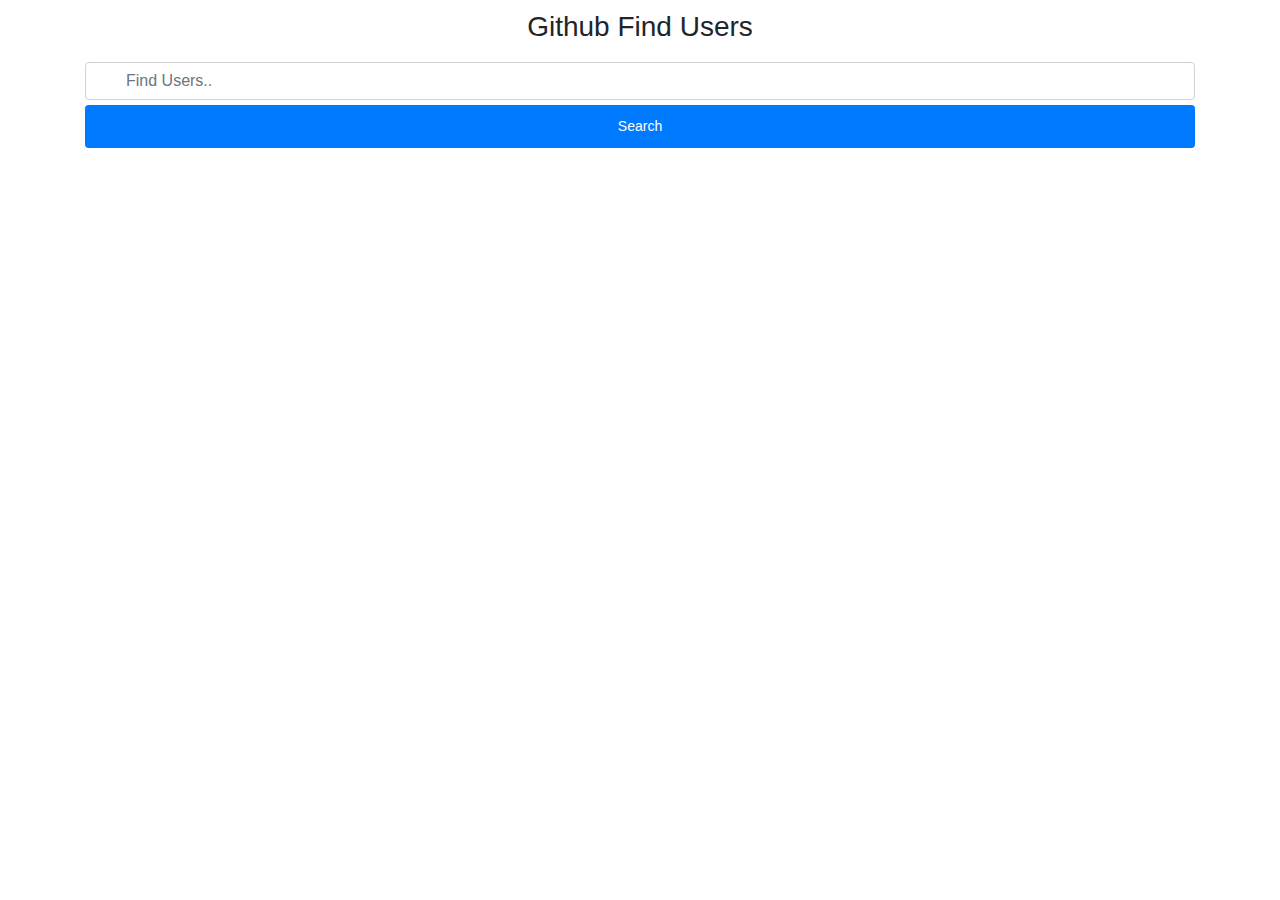
<file: index.html>
<!DOCTYPE html>
<html lang="en">
  <head>
    <meta charset="UTF-8" />
    <meta http-equiv="X-UA-Compatible" content="IE=edge" />
    <meta name="viewport" content="width=device-width, initial-scale=1.0" />
    <title>Github find users</title>
    <link
      rel="stylesheet"
      href="https://cdn.jsdelivr.net/npm/bootstrap@4.3.1/dist/css/bootstrap.min.css"
      integrity="sha384-ggOyR0iXCbMQv3Xipma34MD+dH/1fQ784/j6cY/iJTQUOhcWr7x9JvoRxT2MZw1T"
      crossorigin="anonymous"
    />
    <link rel="stylesheet" href="style.css" class="rel" />
  </head>
  <body>
    <div class="container">
      <div class="row">
        <div class="col-md-12">
          <div class="search">
            <h3>Github Find Users</h3>
            <input type="text" class="form-control user-input" id="username" placeholder="Find Users..">
            <button id = "btn" class="btn btn-primary btn-sm">Search</button>  
          </div>  
        </div>
      </div>
      <div class="result"  id = "result">
        
      </div>
    </div>
    <script src="script.js"></script>
  </body>
</html>
</file>
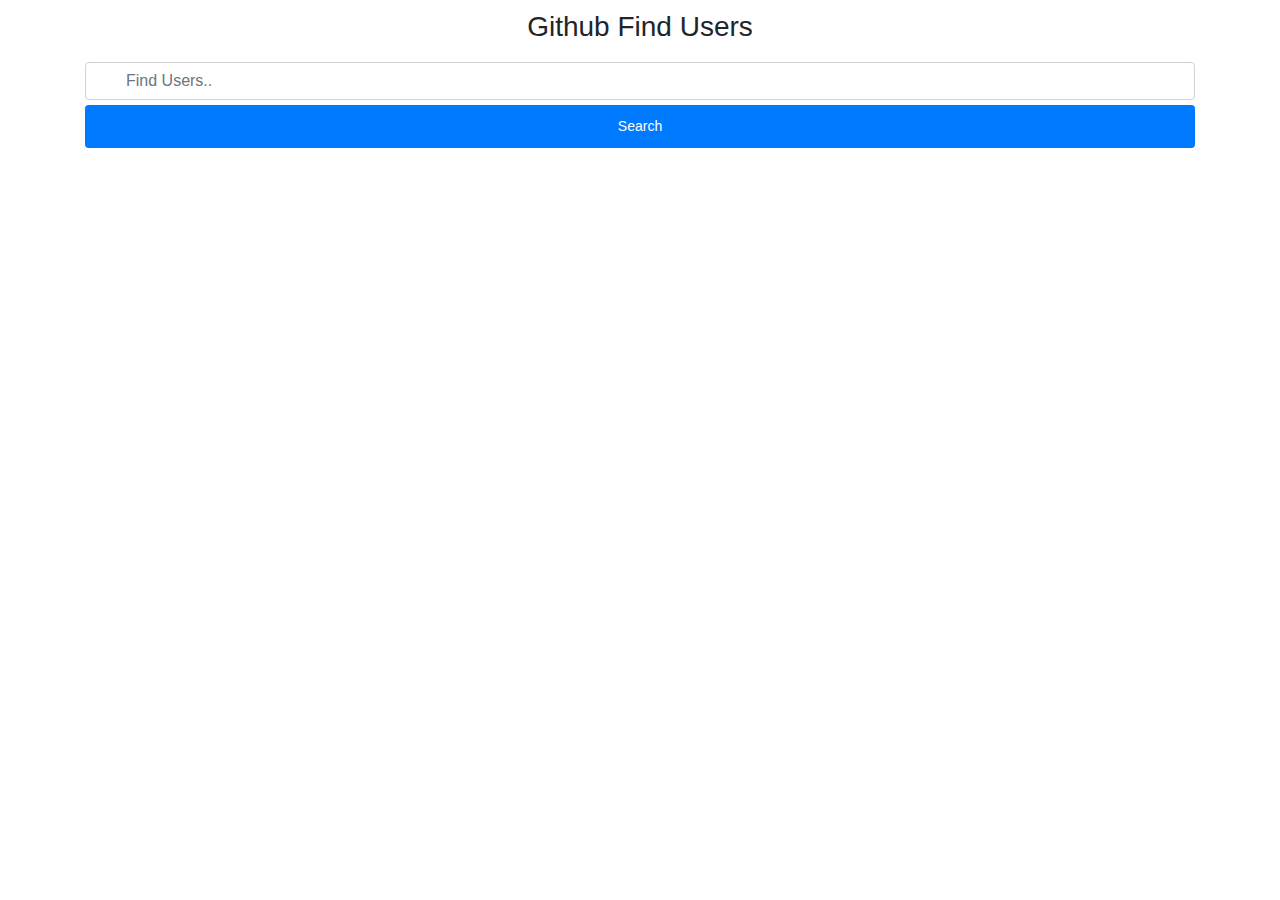
<file: html/index.html>
<!DOCTYPE html>
<html lang="en">
  <head>
    <meta charset="UTF-8" />
    <meta http-equiv="X-UA-Compatible" content="IE=edge" />
    <meta name="viewport" content="width=device-width, initial-scale=1.0" />
    <title>Github find users</title>
    <link
      rel="stylesheet"
      href="https://cdn.jsdelivr.net/npm/bootstrap@4.3.1/dist/css/bootstrap.min.css"
      integrity="sha384-ggOyR0iXCbMQv3Xipma34MD+dH/1fQ784/j6cY/iJTQUOhcWr7x9JvoRxT2MZw1T"
      crossorigin="anonymous"
    />
    <link rel="stylesheet" href="../css/style.css" class="rel" />
  </head>
  <body>
    <div class="container">
      <div class="row">
        <div class="col-md-12">
          <div class="search">
            <h3>Github Find Users</h3>
            <input type="text" class="form-control user-input" id="username" placeholder="Find Users..">
            <button id = "btn" class="btn btn-primary btn-sm">Search</button>  
          </div>  
        </div>
      </div>
      <div class="result"  id = "result">
        
      </div>
    </div>
    <script src="../js/script.js"></script>
  </body>
</html>
</file>
<file: style.css>
/* *{
  box-sizing: border-box;
} */

.user-input{
  width: 100%;
  box-sizing: border-box;
  /* border: 2px solid #ccc; */
  border-radius: 4px;
  font-size: 16px;
  background-color: white;
  margin-bottom: 5px;
  /* background-position: 10px 10px;  */
  background-repeat: no-repeat;
  padding: 12px 20px 12px 40px;
}

h3{
    text-align: center;
    padding: 10px;
}

.btn{
    width: 100%;
    padding: 10px;
}

/* img{
  margin-top: 50px !important;
  margin-left: 5px !important;
  height: 200px;
  width: 200px;
  border-radius: 30px;
}

.img-border{
  background-color: rgb(182, 93, 160);
  margin: 20px;
  margin-left: 120px;
  margin-right: 120px;
}

.details{
  
} */
.result{
  display: flex;
  justify-content: left;
  box-sizing: border-box;
  /* background-color: #a9b4b1; */
  /* border-radius: 20px; */
  display: flex;
  justify-content: center;
  /* padding: 3rem; */
  width: 100%;
  /* max-width: 500px; */
  /* margin-left: 8rem; */
  margin-top: 10px;
  align-items: center;
}
.card{
  background-color: #a9b4b1;
  align-items: center;
  padding: 3rem;
  border: none;
}



.image {
  /* border: 10px solid #2a2a72; */
  border-radius: 50%;
  height: 150px;
  width: 150px;
  align-content: center;
  margin-top: 5px;

}

.details{
  color: #eee;
  margin-left: 2rem;

}
.details h2{
  margin-top: 0;

}

.details h2, p{
  color: black;
}

.details ul li{
  display: flex;
  align-items: left;
  font-size:medium;
  /* margin-left: 0.5rem; */
  color: black;
  
}
.details ul {
  display: flex;
  justify-content: space-between;
  list-style: none;
  /*set list type to none*/
  padding:0;
  max-width: 400px;
  /*no need for differnet screen config*/

}
</file>
<file: css/style.css>
/* *{
  box-sizing: border-box;
} */

.user-input{
  width: 100%;
  box-sizing: border-box;
  /* border: 2px solid #ccc; */
  border-radius: 4px;
  font-size: 16px;
  background-color: white;
  margin-bottom: 5px;
  /* background-position: 10px 10px;  */
  background-repeat: no-repeat;
  padding: 12px 20px 12px 40px;
}

h3{
    text-align: center;
    padding: 10px;
}

.btn{
    width: 100%;
    padding: 10px;
}

/* img{
  margin-top: 50px !important;
  margin-left: 5px !important;
  height: 200px;
  width: 200px;
  border-radius: 30px;
}

.img-border{
  background-color: rgb(182, 93, 160);
  margin: 20px;
  margin-left: 120px;
  margin-right: 120px;
}

.details{
  
} */
.result{
  display: flex;
  justify-content: left;
  box-sizing: border-box;
  /* background-color: #a9b4b1; */
  /* border-radius: 20px; */
  display: flex;
  justify-content: center;
  /* padding: 3rem; */
  width: 100%;
  /* max-width: 500px; */
  /* margin-left: 8rem; */
  margin-top: 10px;
  align-items: center;
}
.card{
  background-color: #a9b4b1;
  align-items: center;
  padding: 3rem;
  border: none;
}



.image {
  /* border: 10px solid #2a2a72; */
  border-radius: 50%;
  height: 150px;
  width: 150px;
  align-content: center;
  margin-top: 5px;

}

.details{
  color: #eee;
  margin-left: 2rem;

}
.details h2{
  margin-top: 0;

}

.details h2, p{
  color: black;
}

.details ul li{
  display: flex;
  align-items: left;
  font-size:medium;
  /* margin-left: 0.5rem; */
  color: black;
  
}
.details ul {
  display: flex;
  justify-content: space-between;
  list-style: none;
  /*set list type to none*/
  padding:0;
  max-width: 400px;
  /*no need for differnet screen config*/

}
</file>
